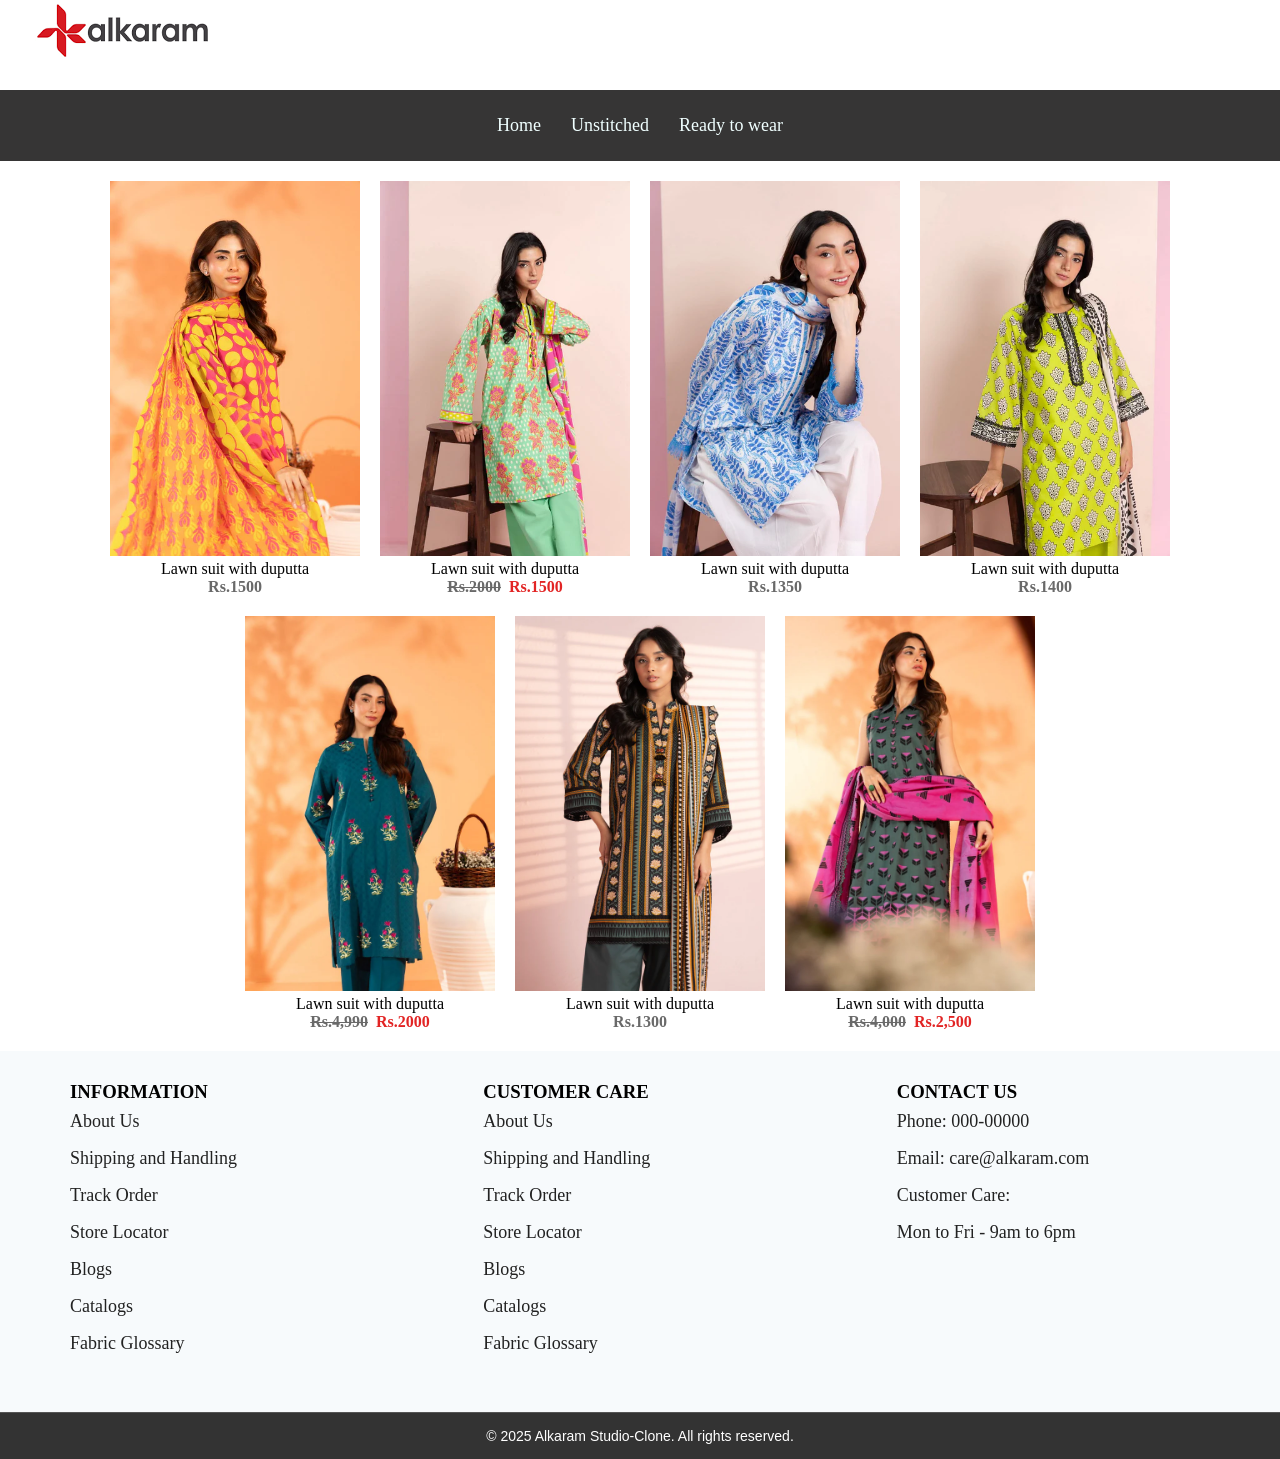
<file: Unstitched.html>
<!DOCTYPE html>
<html lang="en">
<head>
    <meta charset="UTF-8">
    <meta name="viewport" content="width=device-width, initial-scale=1.0">
    <title>Alkaram</title>
    <link rel="stylesheet" href="style.css">
</head>
<body>
    <header>
    <img src="logo img.png" alt="Logo" class="logo" />
  </header>
    <nav>
        <a href="index.html">Home</a>
        <a href="Unstitched.html">Unstitched</a>
        <a href="Unstitched.html">Ready to wear</a>
       
    </nav>

     <main>
        <section class="container">
            
<div>
    <img src="suit 1.webp" alt="Lawn suit with dupatta">
  <p>Lawn suit with duputta</p>  
  <h4> Rs.1500</h4>
</div>

<div>
    <img src="suit 2.webp" alt="">
    <p>Lawn suit with duputta</p>
<h4> <del>Rs.2000</del> <ins>Rs.1500</ins></h4>
</div>

<div>
    <img src="suit 3.webp" alt="">
    <p>Lawn suit with duputta</p>
    <h4>Rs.1350</h4>
</div>

<div>
    <img src="suit4.webp" alt="">
    <p>Lawn suit with duputta</p>
    <h4> Rs.1400</h4>
</div>

<div>
    <img src="suit5.webp" alt="">
    <p>Lawn suit with duputta</p>
    <h4> <del>Rs.4,990</del> <ins>Rs.2000</ins></h4>
</div>

<div>
    <img src="suit6.webp" alt="">
    <p>Lawn suit with duputta</p> 
<h4> Rs.1300</h4>
</div>
<div>
    <img src="suit7.webp" alt="">
    <p>Lawn suit with duputta</p> 
<h4> <del>Rs.4,000</del> <ins>Rs.2,500</ins></h4>
</div>
   </section>

    </main>

    <footer>
        <div class="foot">
            <h3>INFORMATION</h3>
            <ul>
            <li><a href="#">About Us</a></li>
                <li><a href="#">Shipping and Handling</a></li>
                <li><a href="#">Track Order</a></li>
                <li><a href="#">Store Locator</a></li>
                <li><a href="#">Blogs</a></li>
                <li><a href="#">Catalogs</a></li>
                <li><a href="#">Fabric Glossary</a></li>
            </ul>
        </div>
        <div class="foot">
            <h3>CUSTOMER CARE</h3>
            <ul>
            <li><a href="">About Us</a></li>
                <li><a href="#">Shipping and Handling</a></li>
                <li><a href="#">Track Order</a></li>
                <li><a href="#">Store Locator</a></li>
                <li><a href="#">Blogs</a></li>
                <li><a href="#">Catalogs</a></li>
                <li><a href="#">Fabric Glossary</a></li>
            </ul>
        </div>
        <div class="foot">
            <h3>CONTACT US</h3>
            <ul>
            <li><a href="#">Phone: 000-00000</a></li>
                <li><a href="#">Email: care@alkaram.com</a></li>
                <p>Customer Care:</p>
                <li><a href="#">Mon to Fri - 9am to 6pm</a></li>
            </ul>
        </div>
    </footer>
     <div class="copyright">
          © 2025 Alkaram Studio-Clone. All rights reserved.    
          </div>
</html>
</file>
<file: style.css>
* {
  margin: 0;
  padding: 0;
  box-sizing: border-box;
} 

 html, body {
  width: 100%;
  overflow-x: hidden;
  font-family: Cambria, Cochin, Georgia, Times, 'Times New Roman', serif;
} 


 header {
  display: flex;
  align-items: center;
  justify-content: flex-start;
  height: 90px;  /*increased height */
   background-color: white; /*optional */
  overflow: hidden; 
}

.logo {
  max-height: 250px;   /*larger logo size */
  height: auto;
  width: auto;
  margin-left: 10px;
  display: block;
  margin-bottom: 30px;
} 



/* NAVIGATION */
nav {
  padding: 10px;
  background-color: rgb(54, 53, 53);
  display: flex;
  justify-content: center;
  flex-wrap: wrap;
}

nav a {
  color: azure;
  margin: 15px;
  font-size: 18px;
  text-decoration: none;
}

nav:hover {
  background-color: rgb(70, 69, 69);
}

nav a:hover {
  color: rgb(238, 105, 57);
}

/* HERO BANNER SECTION */
.sec-1 {
  background-image: url("banner pic.webp");
  background-size: cover;
  background-position: center;
  background-repeat: no-repeat;
  height: 500px;
  width: 100%;
  margin-bottom: 20px;
}

/* SLIDER */
.slider {
  width: 100%;
  aspect-ratio: 1600 / 625;
  overflow: hidden;
  position: relative;
  margin-bottom: 20px;
}

.slides {
  display: flex;
  height: 100%;
  transition: transform 0.5s ease;
}

.slide {
  width: 100%;
  flex-shrink: 0;
  height: 100%;
}

.slide img {
  width: 100%;
  /* height: 100%; */
  object-fit: cover;
  display: block;
  height: auto;
}

input[type="radio"]{
  display: none;
}

.navigation-manual{
  display: flex;
  position: absolute;
  width: 100vw;
  justify-content: center;
  gap: 10px;
  bottom: 20px;
}

.radio-btn {
  width: 10px;
  height: 10px;
  border-radius: 50%;
  background:#c7c6c5; /* soft gradient */
  border: 2px solid #6c757d; /* subtle grey */
  cursor: pointer;
  box-shadow: 0 4px 10px rgba(108, 117, 125, 0.4); /* soft glow */
  transition: all 0.3s ease;
}

.radio-btn:hover {
  transform: scale(1.3);
  background: linear-gradient( #e7caa2, #fcb69f); /* warm hover gradient */
  box-shadow: 0 6px 14px rgba(252, 182, 159, 0.5);
}
/* Radio Navigation */
#radio1:checked ~ .slides {
  transform: translateX(0%);
}

#radio2:checked ~ .slides {
  transform: translateX(-100%);
}

#radio3:checked ~ .slides {
  transform: translateX(-200%);
}

#radio4:checked ~ .slides {
    transform: translateX(-300%);
}
/* PRODUCT CONTAINER */
.container {
  display: flex;
  flex-wrap: wrap;
  justify-content: center;
  gap: 20px;
  padding: 20px;
  width: 100%;
}

.container div img {
  transition: transform 0.4s ease, box-shadow 0.4s ease;
  width: 100%;
  max-width: 250px;
}

.container div img:hover {
  transform: scale(1.00);
  box-shadow: 0 8px 20px rgb(139, 115, 95);
}

.container div {
  text-align: center;
}

h4 {
  color: #696969;
}

h4 del {
  margin-right: 4px;
}

h4 ins{
    color: rgb(226, 36, 36);
    text-decoration: none;
}

.login {
  margin-top: 30px;
  text-align: center;
}

.login h1 {
  font-size: 36px;
  margin-bottom: 20px;
  color: #333;
}

.login h1:hover{
     color: rgb(238, 105, 57);
}

form {
  max-width: 400px;
  margin: 0 auto;
  font-size: 16px;
  padding: 10px;
  text-align: left;
  margin-bottom: 25px;
}

form p {
  margin-bottom: 15px;
}

form label {
  display: block;
  margin-bottom: 5px;
  font-weight: 500;
}

form input[type="text"],
form input[type="email"],
form input[type="password"],
form input[type="number"],
form input[type="date"] {
  width: 100%;
  padding: 8px;
  font-size: 15px;
  border: 1px solid #ccc;
  border-radius: 4px;
  box-sizing: border-box;
}

form input[type="submit"],
form input[type="reset"] {
  padding: 8px 16px;
  margin-right: 10px;
  font-size: 15px;
  background-color: #333;
  color: #fff;
  border: none;
  border-radius: 4px;
  cursor: pointer;
}

form input[type="submit"]:hover,
form input[type="reset"]:hover {
   background-color: rgb(70, 69, 69);
}


/* FOOTER */
footer {
  display: flex;
  justify-content: space-evenly;
  /* background-color: rgb(245, 217, 153); */
  background-color: #F7FAFC;
  flex-wrap: wrap;
  padding: 20px;
  text-align: left;
}

.foot {
  padding: 10px;
  /* background-color: rgb(247, 237, 212); */
  background-color: #F7FAFC;
  flex: 1;
  min-width: 250px;
  margin-bottom: 20px;
  margin-left: 40px;
}

.foot a {
  /* color: rgb(54, 53, 53); */
 color:#222222;
  font-size: 18px;
  text-decoration: none;
  display: inline-block;
  margin: 8px 0;
}

.foot p{
  color:#222222;
  font-size: 18px;
  margin: 8px 0;
}

.foot ul {
  list-style: none;
}

.copyright {
  background-color: #333;       /* Dark background */
  color: #fff;                  /* White text */
  text-align: center;           /* Center the text */
  padding: 15px 10px;           /* Space inside */
  font-size: 14px;              /* Readable font size */
  font-family: Arial, sans-serif;
  border-top: 1px solid #555;   /* Optional top border for separation */
}


.foot a:hover {
  color: rgb(238, 105, 57);
}

footer .foot a {
transition: transform 0.1s ease; color: 0.1s ease;
}

footer .foot a:hover {
  transform: scale(1.05);
}





/* ---------------------
   MEDIA QUERIES 
------------------------ */

@media (max-width: 992px) {
  .slider {
    aspect-ratio: auto;
    /* height: 300px; */
    height: 200px;
  }

  .navigation-manual{
  display: flex;
  position: absolute;
  width: 100vw;
  justify-content: center;
  gap: 10px;
  bottom: 63px;
}


  .sec-1 {
    height: 350px;
    margin-top: 3px;
  }

  nav {
    flex-direction: column;
    align-items: center;
  }

  nav a {
    margin: 10px 0;
  }
}

@media (max-width: 768px) {
  .sec-1 {
    height: 300px;
    margin-top: 3px;
  }

  .container {
    flex-direction: column;
    align-items: center;
  }

  .login h1 {
    font-size: 40px;
  }

  form {
    font-size: 18px;
  }

  footer {
    flex-direction: column;
    align-items: center;
    text-align: center;
  }

  .foot {
    width: 100%;
    padding: 10px 20px;
    margin-left: 0%;
  }

  .foot h3 {
    margin-bottom: 10px;
  }

  .foot a {
    font-size: 16px;
  }
}

@media (max-width: 576px) {
  .sec-1 {
    height: 160px;
    margin-top: 6px;
  }

  .slider {
    /* height: 250px; */
    height: 200px;
    
  }

  .login h1 {
    font-size: 30px;
  }

  form {
    font-size: 16px;
  }
}
</file>
